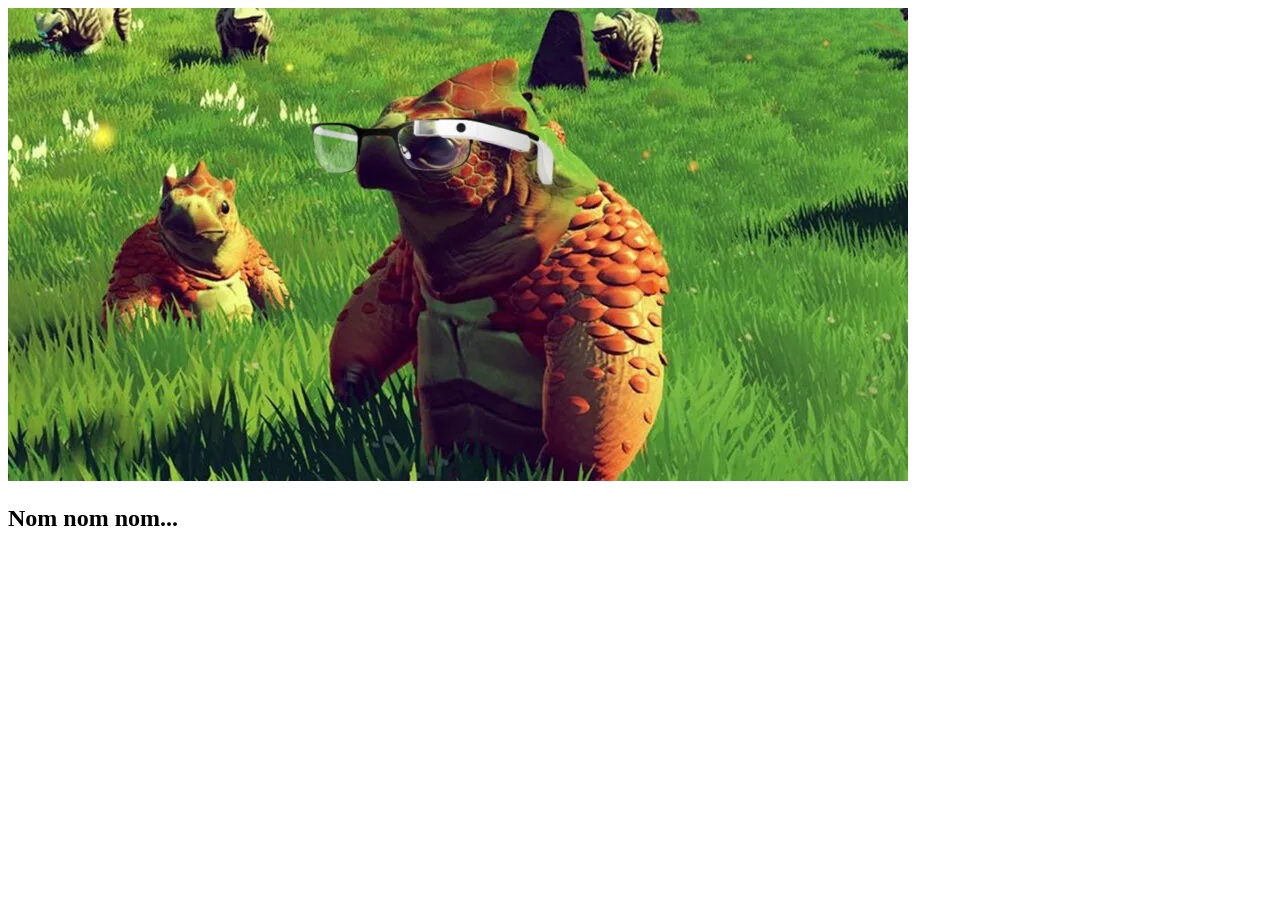
<file: nomnomsky/index.html>
<!DOCTYPE html>
<html lang="en">
<head>
    <meta charset="UTF-8">
    <meta name="viewport" content="width=device-width, initial-scale=1.0">
    <title>Document</title>
</head>
<body>
    <img src="glasses.png" alt=""> <br>
    <h2> Nom nom nom...</h2>
</body>
</html>
</file>
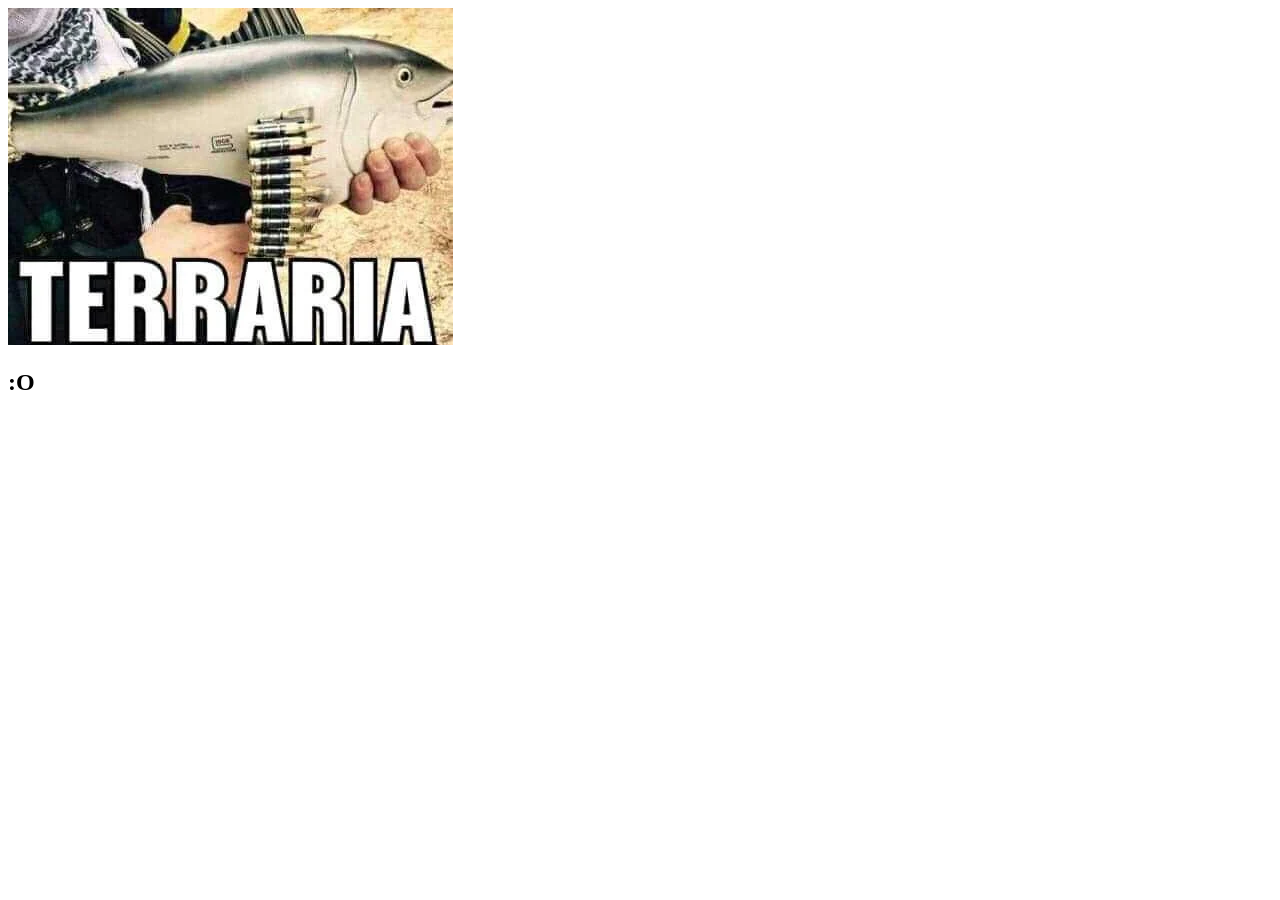
<file: terrterr/index.html>
<!DOCTYPE html>
<html lang="en">
<head>
    <meta charset="UTF-8">
    <meta name="viewport" content="width=device-width, initial-scale=1.0">
    <title>Document</title>
</head>
<body>
    <img src="terraria.png" alt=""> <br>
    <h2> :O </h2>
</body>
</html>
</file>
